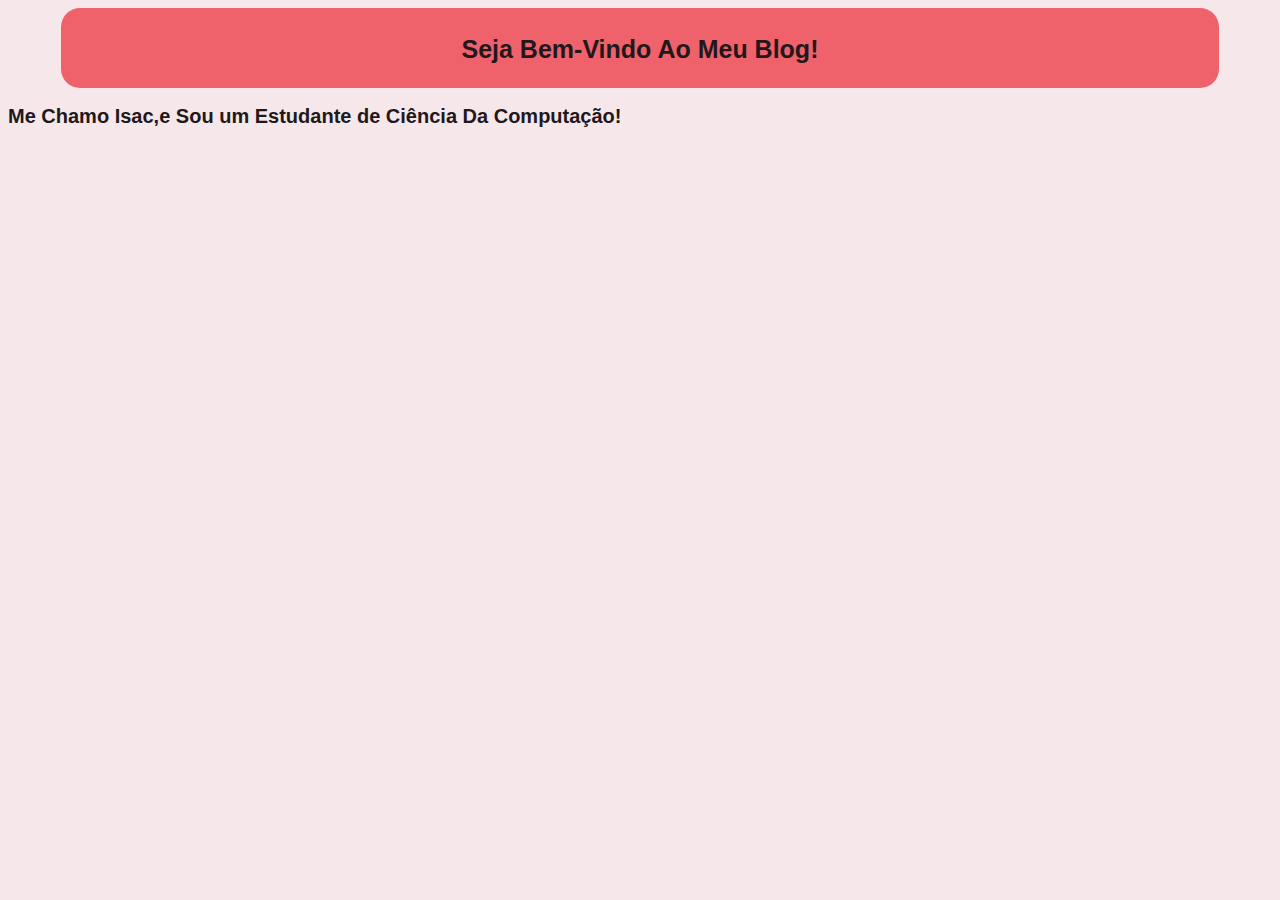
<file: index.html>
<!DOCTYPE html>
<html lang="pt-br">
<head>
    <meta charset="UTF-8">
    <meta http-equiv="X-UA-Compatible" content="IE=edge">
    <meta name="viewport" content="width=device-width, initial-scale=1.0">
    <link rel="shortcut icon" href="favicon.png" type="image/png">
    <link rel="stylesheet" href="style.css">
    <title>Meu Blog Pessoal</title>
</head>
<body>
    <main>
        <header>
            <h1 class="titulo">Seja Bem-Vindo Ao Meu Blog!</h1>
        </header>
        <section>
            <h2 class="subtitulo">Me Chamo Isac,e Sou um Estudante de Ciência Da Computação!</h2>
            <article>

            </article>
            <aside>

            </aside>
        </section>
        <section>
            <article>

            </article>
        </section>
        <footer>

        </footer>
    </main>
</body>
</html>
</file>
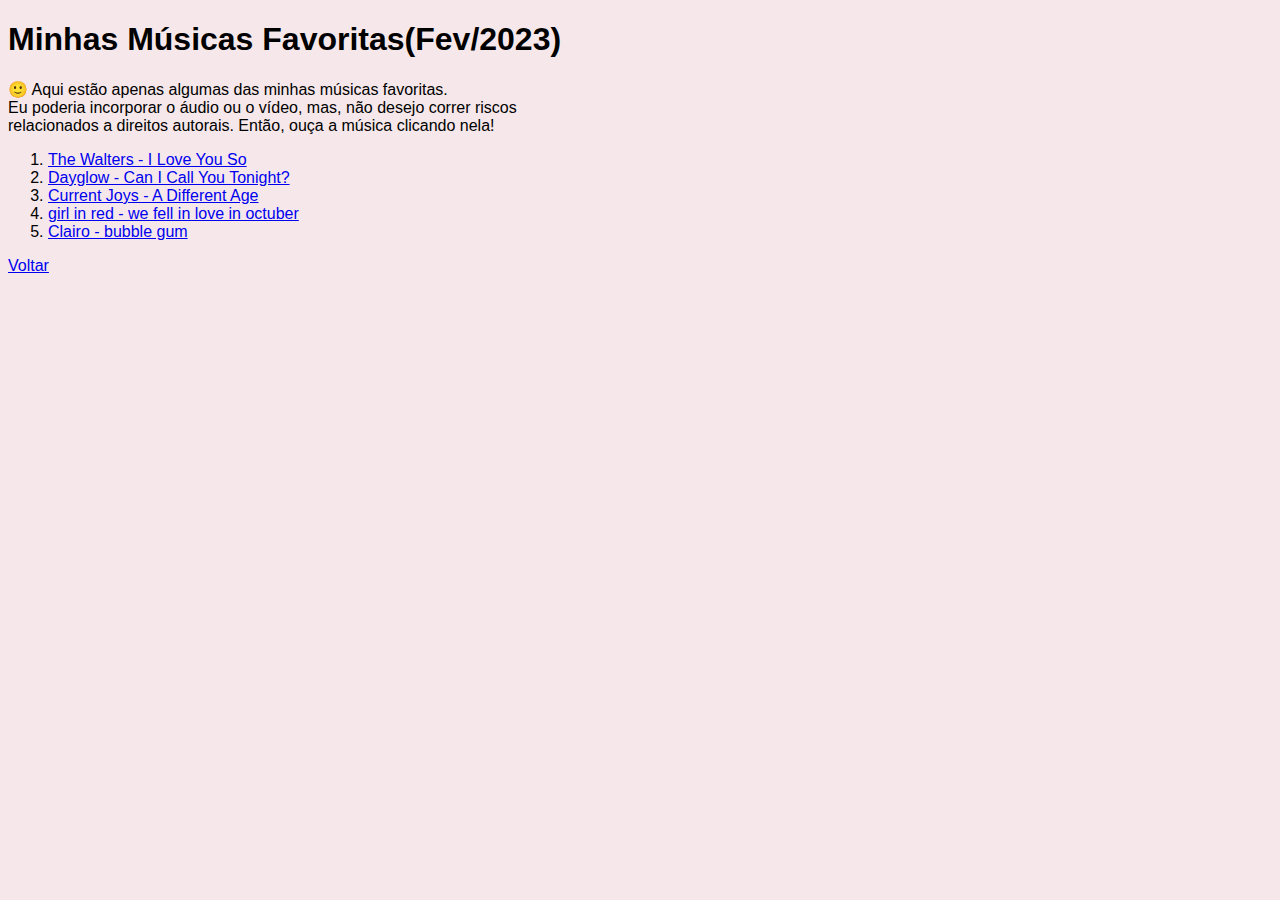
<file: musicas_favoritas.html>
<!DOCTYPE html>
<html lang="pt-br">
<head>
    <meta charset="UTF-8">
    <meta http-equiv="X-UA-Compatible" content="IE=edge">
    <meta name="viewport" content="width=device-width, initial-scale=1.0">
    <link rel="shortcut icon" href="favicon.ico" type="image/x-icon">
    <link rel="stylesheet" href="style.css">
    <title>Músicas Favoritas</title>
</head>
<body>
    <h1>Minhas Músicas Favoritas(Fev/2023)</h1>
    <p>
        🙂 Aqui estão apenas algumas das minhas músicas favoritas.<br>
        Eu poderia incorporar o áudio ou o vídeo, mas, não desejo correr riscos<br>
        relacionados a direitos autorais. Então, ouça a música clicando nela!
    </p>
    <ol>
        <li><a href="https://www.youtube.com/watch?v=NwFVSclD_uc" target="_blank" rel="nofollow">The Walters - I Love You So</a></li>
        <li><a href="https://www.youtube.com/watch?v=hh1WeQxfCX0" target="_blank" rel="nofollow">Dayglow - Can I Call You Tonight?</a></li>
        <li><a href="https://www.youtube.com/watch?v=n1h1AOeVQ38" target="_blank" rel="nofollow">Current Joys - A Different Age</a></li>
        <li><a href="https://www.youtube.com/watch?v=iggmiF7DNoM" target="_blank" rel="nofollow">girl in red - we fell in love in octuber</a></li>
        <li><a href="https://www.youtube.com/watch?v=4ptgVKcTYsE" target="_blank" rel="nofollow">Clairo - bubble gum</a></li>
    </ol>
    <p>
        <a href="index.html" hreflang="pt-br" rel="prev">Voltar</a>
    </p>
</body>
</html>
</file>
<file: style.css>
@charset "UTF-8";

body {
    background-color: #F6E8EA;
    font-family: Arial, Helvetica, sans-serif;
}

main {
    
}

main > header {
    width: 90%;
    height: 60px;
    margin: auto;
    padding: 10px;
    background-color: #EF626C;
    text-align: center;
    border-radius: 19px;
}

.titulo {
    color: #22181C;
    font-size: 25px;
}

.subtitulo {
    color: #22181C;
    font-size: 20px;
}
</file>
